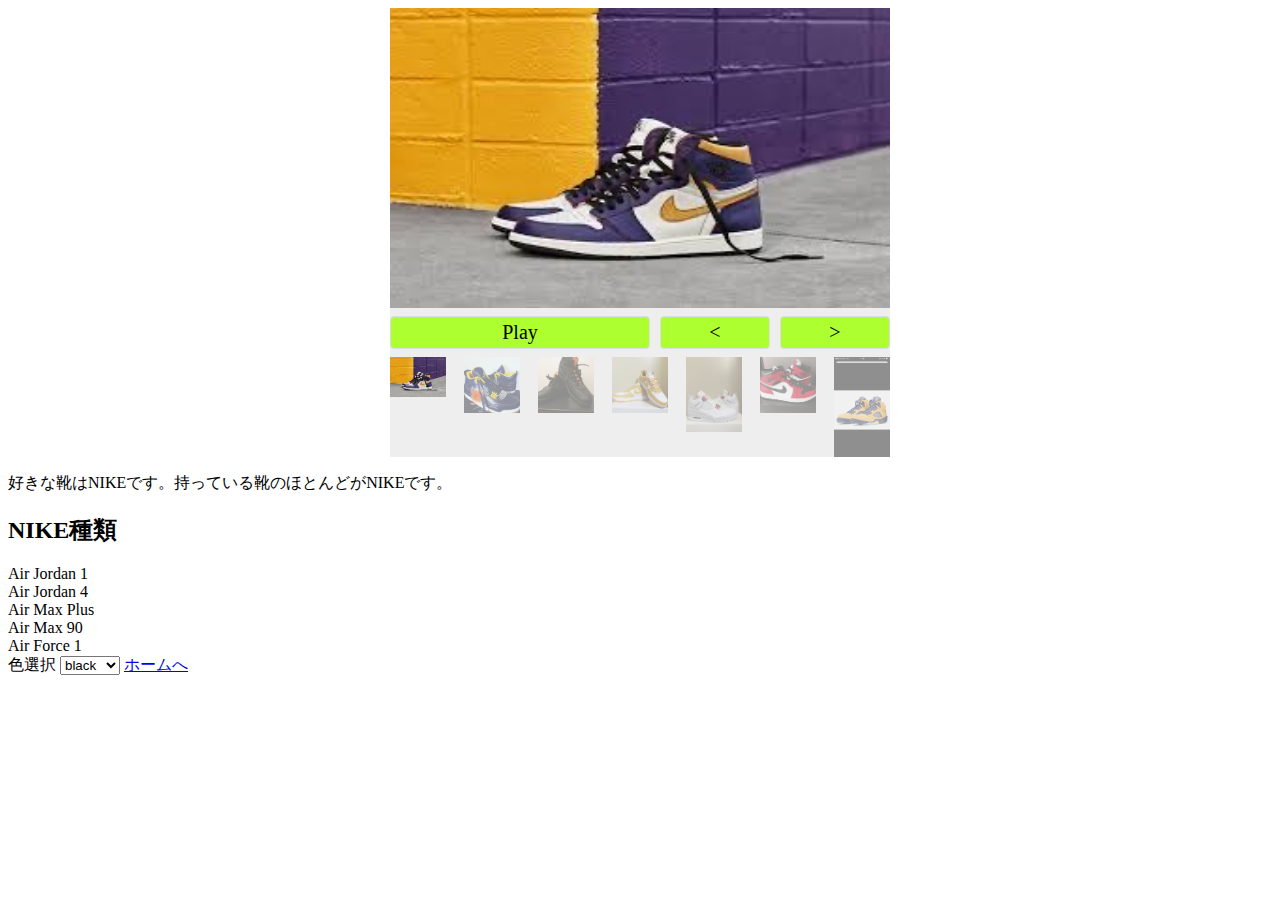
<file: snkr.html>
<!DOCTYPE html>
<html lang="ja">
<head>
    <meta charset="utf-8">
    <title>スニーカー</title>
    <link rel="stylesheet" href="snkr.css">  
</head>
<body>
    <main>
        <img id="main">
    
        <nav>
          <ul>
            <li id="play">Play</li>
            <li id="prev">&lt;</li>
            <li id="next">&gt;</li>
          </ul>
        </nav>
        
        <ul class="thumbnails"></ul>
    </main>
    <script src="snkr.js"></script>
    <p>好きな靴はNIKEです。持っている靴のほとんどがNIKEです。</p>
    <h2>NIKE種類</h2>
    <ul>
        <li>Air Jordan 1</li>
        <li>Air Jordan 4</li>
        <li>Air Max Plus</li>
        <li>Air Max 90</li>
        <li>Air Force 1</li>
    </ul>
    <label for="color">色選択</label>
    <select id="color">
        <option>black</option>
        <option>red</option>
        <option>yellow</option>
        <option>blue</option>
    </select>
    <a href="https://watanabeshinobu.github.io/WS_portfolio/index.html">ホームへ</a>
    
</body>
</html>
</file>
<file: snkr.css>
main {
  background-color: #eeeeee;
    width: 500px;
    margin: 0 auto;
  }
  
  img {
    vertical-align: bottom;
  }
  
  ul {
    list-style: none;
    padding: 0;
    margin: 0;
  }
  
  #main {
    width: 500px;
    height: 300px;
    margin-bottom: 8px;
  }
  
  nav {
    margin-bottom: 8px;
  }
  
  nav ul {
    display: flex;
    justify-content: space-between;
  }
  
  nav li {
    background-color: greenyellow;
    border: 1px solid #ddd;
    border-radius: 4px;
    font-size: 20px;
    padding: 4px;
    text-align: center;
    cursor: pointer;
    user-select: none;
  }
  
  nav li:hover {
    opacity: .5;
  }
  
  #play {
    width: 250px;
  }
  
  #next,
  #prev {
    width: 100px;
  }
  
  .thumbnails {
    display: flex;
    justify-content: space-between;
    grid-template-columns: repeat(5, 56px);
    gap: 5px;
  }
  
  .thumbnails li {
    cursor: pointer;
    opacity: 0.4;
  }
  
  .thumbnails li:hover,
  .thumbnails li.current {
    opacity: 1;
  }
  
  .thumbnails img {
    width: 56px;
  }
</file>
